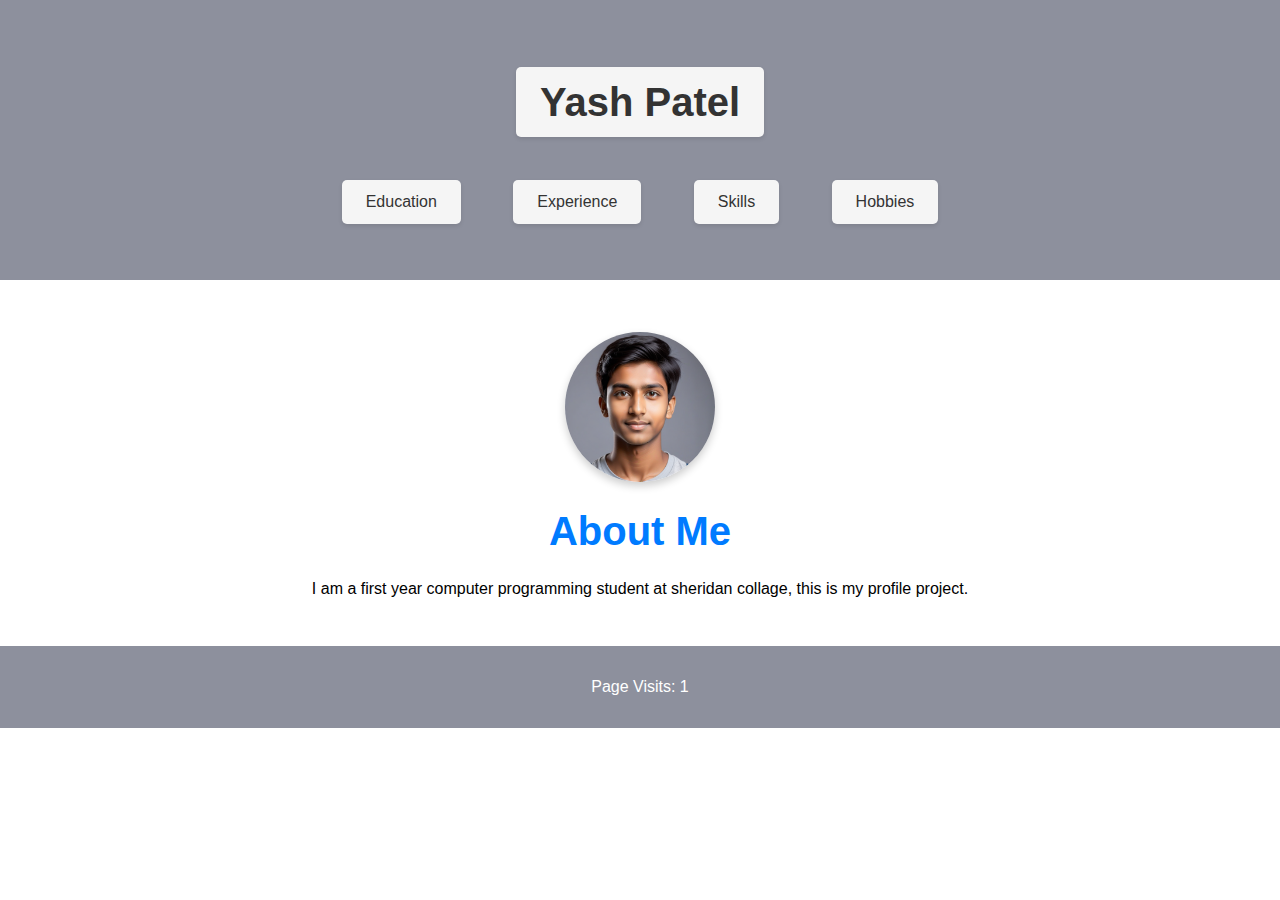
<file: index.html>
<!DOCTYPE html>
<html>
<head>
    <title>Yash Patel Profile</title>
    <link rel="stylesheet" href="style.css">
</head>
<body>
    <header>
        <h1><a href="index.html">Yash Patel</a></h1>  
        <nav>
            <ul>
                <li><a href="education.html">Education</a></li>
                <li><a href="experience.html">Experience</a></li>
                <li><a href="skills.html">Skills</a></li>
                <li><a href="hobbies.html">Hobbies</a></li>
            </ul>
        </nav> 
    </header>

    <main>
        
        <img src="profilePhoto.png" alt="Your Profile Photo">

        <section id="about">
            <h1>About Me</h1>
            <p>I am a first year computer programming student at sheridan collage, this is my profile project.</p>
        </section>
    </main>

    <footer>
        <p>Page Visits: <span id="page-counter">0</span></p>
    </footer>

    <script src="interactions.js"></script>
</body>
</html>
</file>
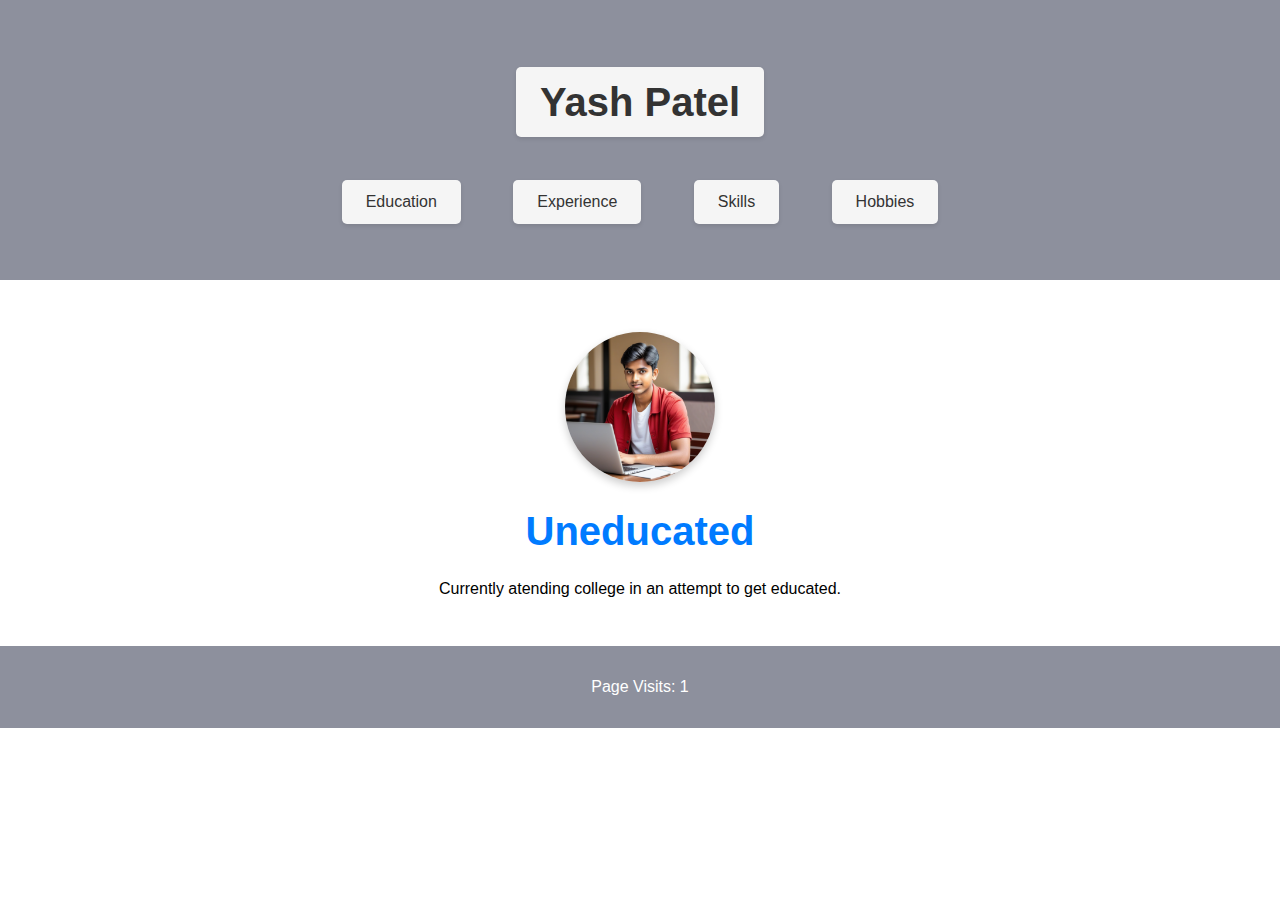
<file: education.html>
<!DOCTYPE html>
<html>
<head>
    <title>Yash Patel Profile</title>
    <link rel="stylesheet" href="style.css">
</head>
<body>
    <header>
        <h1><a href="index.html">Yash Patel</a></h1>  
        <nav>
            <ul>
                <li><a href="education.html">Education</a></li>
                <li><a href="experience.html">Experience</a></li>
                <li><a href="skills.html">Skills</a></li>
                <li><a href="hobbies.html">Hobbies</a></li>
            </ul>
        </nav> 
    </header>

    <main>
        
        <img src="educationPhoto.png" alt="Your Profile Photo">
        
        <section id="about">
            <h1>Uneducated</h1>
            <p>Currently atending college in an attempt to get educated.</p>
        </section>
    </main>

    <footer>
        <p>Page Visits: <span id="page-counter">0</span></p>
    </footer>

    <script src="interactions.js"></script>
</body>
</html>
</file>
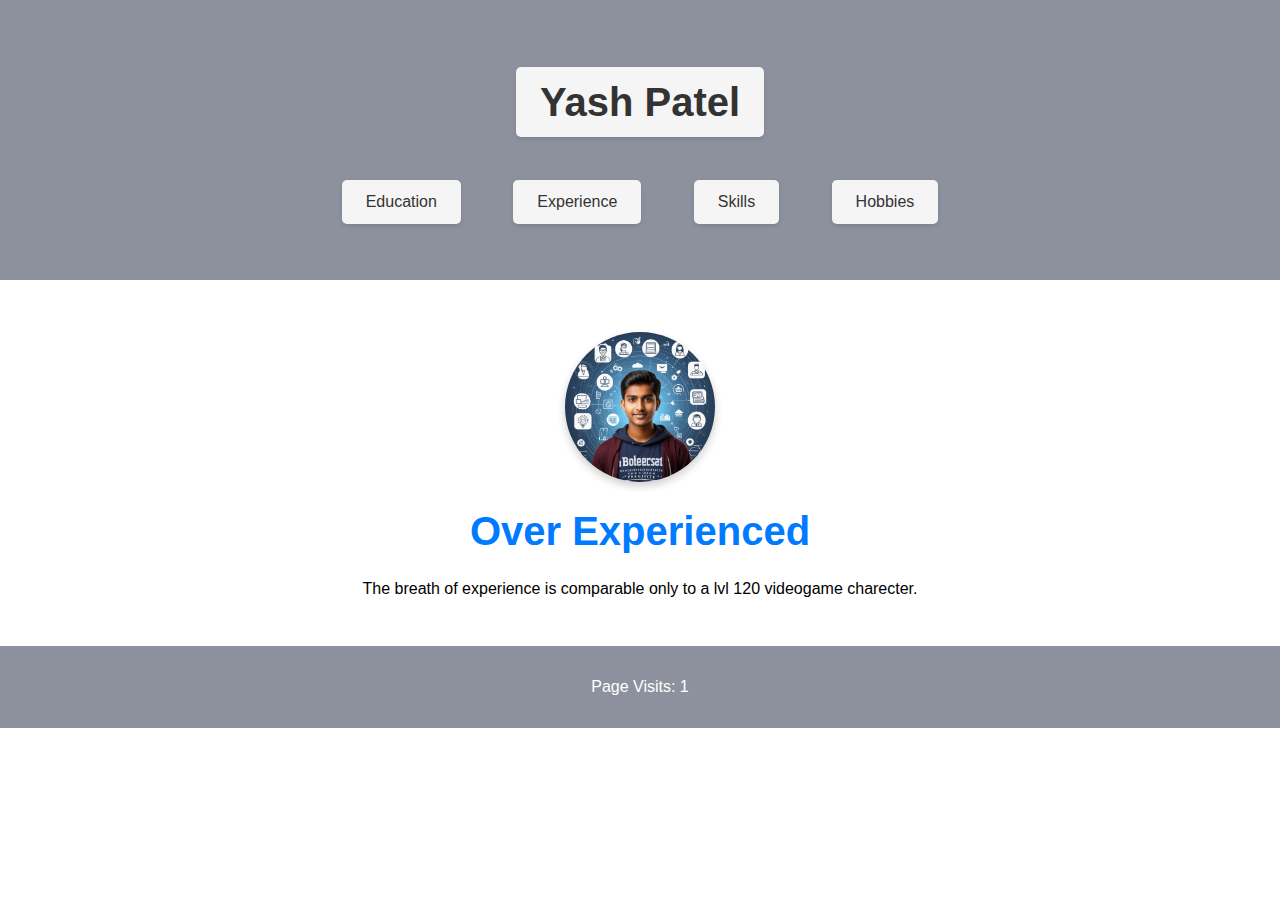
<file: experience.html>
<!DOCTYPE html>
<html>
<head>
    <title>Yash Patel Profile</title>
    <link rel="stylesheet" href="style.css">
</head>
<body>
    <header>
        <h1><a href="index.html">Yash Patel</a></h1>  
        <nav>
            <ul>
                <li><a href="education.html">Education</a></li>
                <li><a href="experience.html">Experience</a></li>
                <li><a href="skills.html">Skills</a></li>
                <li><a href="hobbies.html">Hobbies</a></li>
            </ul>
        </nav> 
    </header>

    <main>
        
        <img src="experiencePhoto.png" alt="Your Profile Photo">
        
        <section id="about">
            <h1>Over Experienced</h1>
            <p>The breath of experience is comparable only to a lvl 120 videogame charecter.</p>
        </section>
    </main>

    <footer>
        <p>Page Visits: <span id="page-counter">0</span></p>
    </footer>

    <script src="interactions.js"></script>
</body>
</html>
</file>
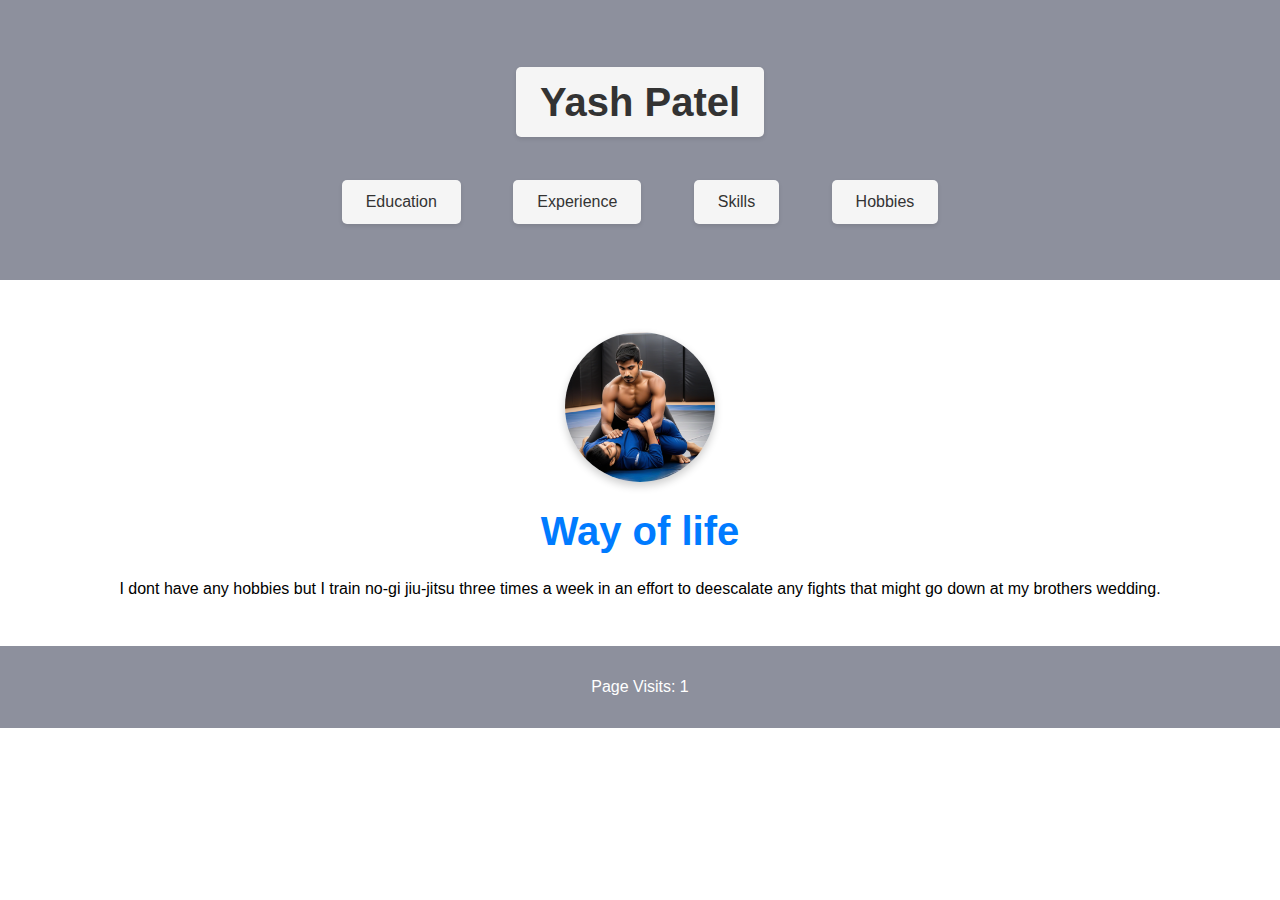
<file: hobbies.html>
<!DOCTYPE html>
<html>
<head>
    <title>Yash Patel Profile</title>
    <link rel="stylesheet" href="style.css">
</head>
<body>
    <header>
        <h1><a href="index.html">Yash Patel</a></h1>  
        <nav>
            <ul>
                <li><a href="education.html">Education</a></li>
                <li><a href="experience.html">Experience</a></li>
                <li><a href="skills.html">Skills</a></li>
                <li><a href="hobbies.html">Hobbies</a></li>
            </ul>
        </nav> 
    </header>

    <main>
        
        <img src="hobbyPhoto.png" alt="Your Profile Photo">
        
        <section id="about">
            <h1>Way of life</h1>
            <p>I dont have any hobbies but I train no-gi jiu-jitsu three times a week in an effort to deescalate any fights that might go down at my brothers wedding.</p>
        </section>
    </main>

    <footer>
        <p>Page Visits: <span id="page-counter">0</span></p>
    </footer>

    <script src="interactions.js"></script>
</body>
</html>
</file>
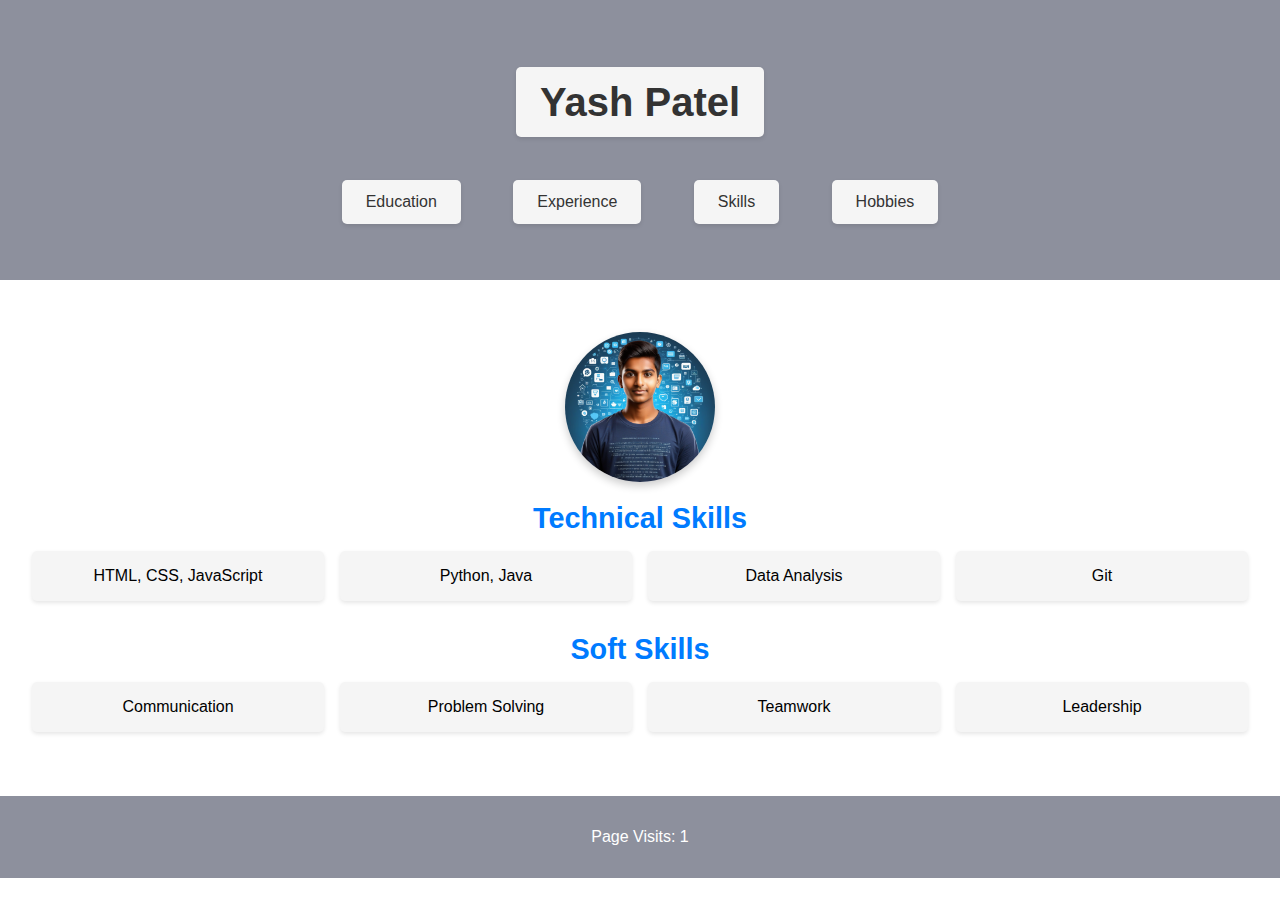
<file: skills.html>
<!DOCTYPE html>
<html>
<head>
    <title>Yash Patel Profile</title>
    <link rel="stylesheet" href="style.css">
</head>
<body>
    <header>
        <h1><a href="index.html">Yash Patel</a></h1>  
        <nav>
            <ul>
                <li><a href="education.html">Education</a></li>
                <li><a href="experience.html">Experience</a></li>
                <li><a href="skills.html">Skills</a></li>
                <li><a href="hobbies.html">Hobbies</a></li>
            </ul>
        </nav> 
    </header>

    <main id="skills-page"  >
        
        <img src="skillsPhoto.png" alt="Your Profile Photo">
        
        <section>
            <h1>Technical Skills</h1>
            <ul>
                <li>HTML, CSS, JavaScript</li>
                <li>Python, Java</li>
                <li>Data Analysis</li>
                <li>Git</li>
                </ul>
        </section>

        <section >
            <h1>Soft Skills</h1>
            <ul>
                <li>Communication</li>
                <li>Problem Solving</li>
                <li>Teamwork</li>
                <li>Leadership</li>
            </ul>
        </section>
    </main>

    <footer>
        <p>Page Visits: <span id="page-counter">0</span></p>
    </footer>

    <script src="interactions.js"></script>
</body>
</html>
</file>
<file: style.css>
/* Basic Page Styling */
body {
    font-family: sans-serif;      
    margin: 0;
    padding: 0;
    text-align: center;          
}

/* Header Styling */
header {
    background-color: #8D909D;   
    padding: 2rem;               
}

h1 {
    font-size: 2.5rem;           
    text-align: center;
    color: #007bff; 
}

/* Navigation Styling */
nav ul {
    list-style: none;             
    padding: 0;
    text-align: center;         
}

nav li {
    display: inline-block;       
    margin: 0 1rem; 
}

/* Navigation & Header Link Styling */ 
nav a, header a {
    display: inline-block;        
    padding: 0.8rem 1.5rem;      
    background-color: #f5f5f5;   
    color: #333;                 
    border: none;                 
    text-decoration: none;       
    border-radius: 5px;          
    margin: 0.5rem;              
    transition: all 0.3s ease;    
    box-shadow: 0 2px 4px rgba(0, 0, 0, 0.1); 
}

nav a:hover, header a:hover {
    transform: scale(1.1);       
    background-color: #E6E6EA;  
}


/* Image Styling */
body img { 
    width: 150px;
    height: auto;
    margin: 20px auto;         
    display: block;           
    border-radius: 50%;       
    box-shadow: 0 4px 8px rgba(0, 0, 0, 0.2); 
    transition: transform 0.3s ease; 
}


 /* Scale up on hover */
body img:hover {
    transform: scale(1.1);     
}

/* Main Content Styling */
main {
    padding: 2rem;
    text-align: center;         
}

/* Footer Styling */
footer {
    background-color: #8D909D; 
    color: white;
    padding: 1rem;
    text-align: center;
}

/* Skills Page Styling*/

#skills-page main {
    text-align: center;
}

#skills-page main h2 {  
    font-size: 2.2rem;  
    margin-bottom: 1.5rem;
}

#skills-page section { 
    margin-bottom: 2rem;
}

#skills-page section h1 { 
    font-size: 1.8rem;
    margin-bottom: 1rem;
    color: #007bff; 
}

#skills-page ul {
    list-style: none;
    padding: 0;
    display: grid;
    grid-template-columns: repeat(auto-fit, minmax(200px, 1fr));
    gap: 1rem;
}

#skills-page li {
    padding: 1rem;
    background-color: #f5f5f5;
    border-radius: 5px;
    box-shadow: 0 2px 4px rgba(0, 0, 0, 0.1);
    text-align: center;
    transition: transform 0.2s ease;
}

#skills-page li:hover {
    transform: scale(1.05);
    box-shadow: 0 4px 6px rgba(0, 0, 0, 0.15);
}
</file>
